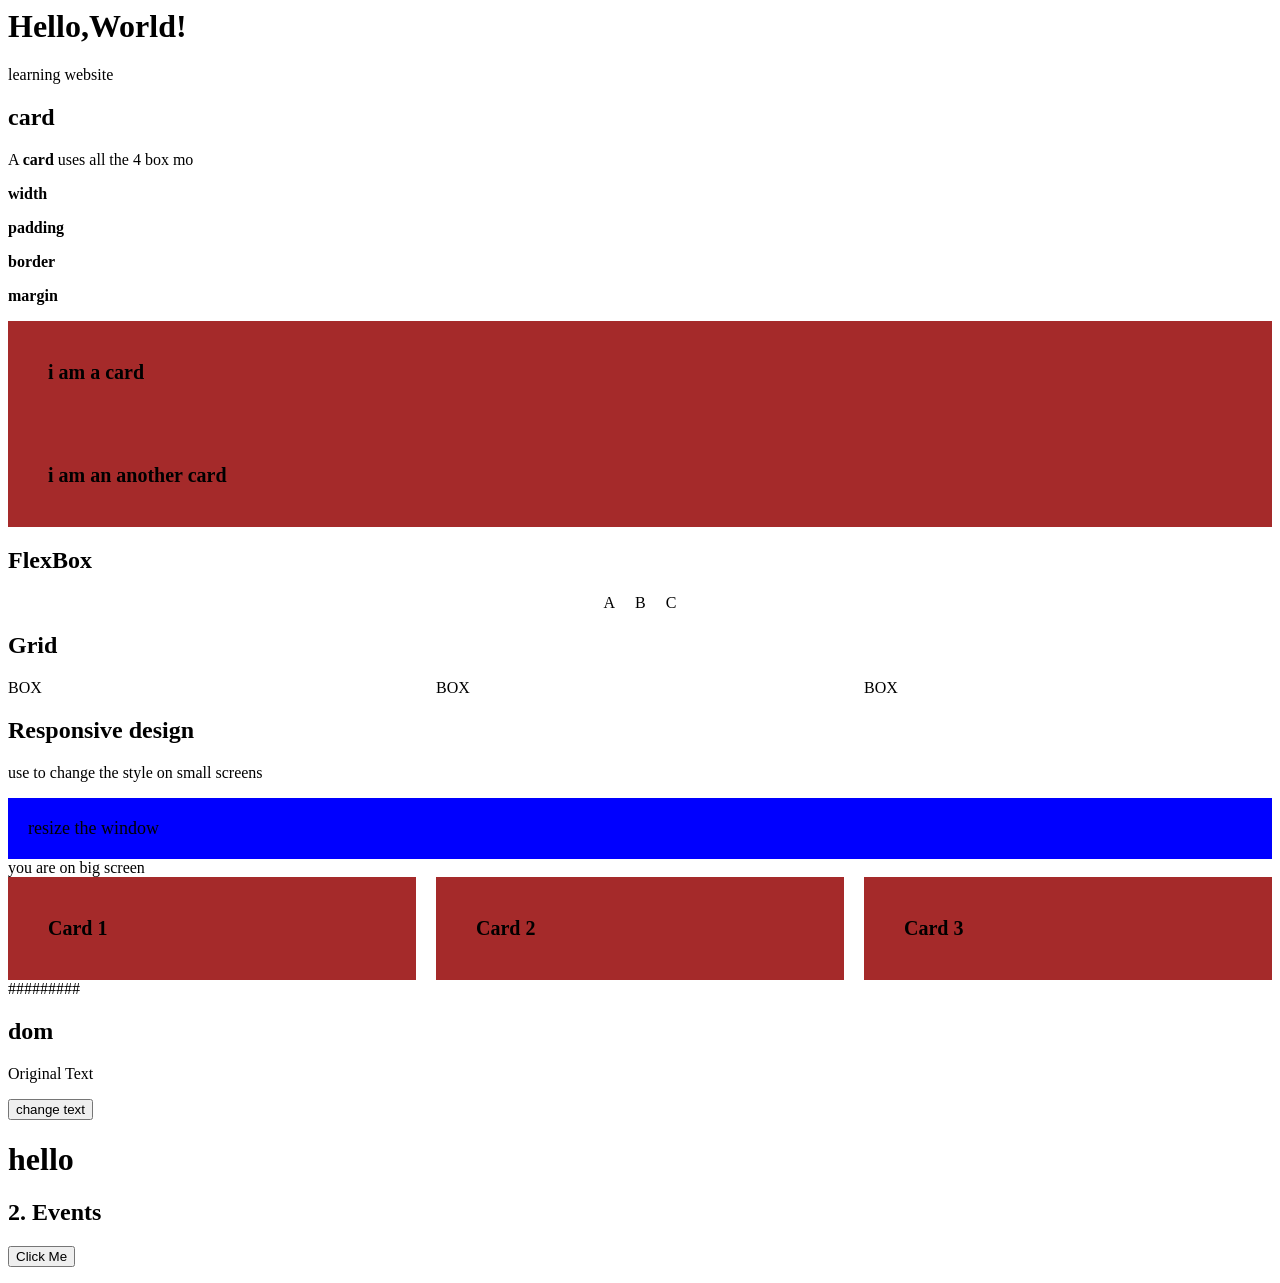
<file: index.html>
<head>
    <title>Frontend Page</title>
    <link rel="stylesheet"href="sheet.css"/>
</head>
<body>

    <h1>Hello,World!</h1>
    <p>learning website</p>

</body>
</html>
<h2> card </h2>
<p>A <strong>card</strong> uses all the 4 box mo
<p><strong>width</strong></p>
<p><strong>padding</strong></p>
<p><strong>border</strong></p>
<p><strong>margin</strong></p>
<div class="card">
  i am a card
</div>
<div class="card">
   i am an another card
</div>
</body>
</html>

<h2>FlexBox</h2>
<div class="flex">
    <div>A</div>
    <div>B</div>
    <div>C</div>
</div>


<h2>Grid</h2>
<div class="grid">
    <div>BOX</div>
    <div>BOX</div>
    <div>BOX</div>
</div>

<h2>Responsive design</h2>
<p>use to change the style on small screens</p>
<div class="box">resize the window</div>

<div class="screen -label" id="label">your on big screen</div>
    <div class="cards">
        <div class="card">Card 1</div>
        <div class="card">Card 2</div>
        <div class="card">Card 3</div>
    </div>
    <script>
        function checkscreen(){
            var label = document.getElementById("label");
            if(window.innerwidth <=600){
                label.innerText="you are on small screen";
            }else{
                label.innerText="you are on big screen";
            }
        }
        window.addEventListener("resize",checkscreen);
        checkscreen();
    </script>
</div>
#########
<h2>dom</h2>
<p id="text">Original Text</p>
<button onclick="changeText()">change text</button>

<h1 id="title">hello</h1>

<h2>2. Events</h2>
  <button id="myBtn">Click Me</button>
  <p id="msg"></p>

  <script>
    document.getElementById("myBtn").addEventListener("click", function() {
      document.getElementById("msg").innerText = "Button Clicked!";
    });
  </script>
</file>
<file: sheet.css>
/* h1{
    color:rgb(87, 42, 165);
    font-size:40px;
}
p{
    color:rgb(42, 165, 99);
    font-size:20px;
}
.card{
    width:300px;
    padding:200px;
    border:2px solid blue;
    margin:20px;
    background-color:rgb(42, 165, 99);
} */
.flex{
    display:flex;
    justify-content: center;
    align-items: center;
    gap: 20px;
}

.grid{
    display: grid;
    grid-template-columns: 1fr 1fr 1fr ;
    gap: 20px;
}

.box{
    background-color:blue;
    padding:20px;
    font-size: Large;
}

.screen-label{
    background-color:blueviolet;
    color:violet;
    padding:10px 20px;
    font-size:large;
    margin-bottom:20px;
    display: inline-block;
}
.cards{
    display: grid;
    grid-template-columns: 1fr 1fr 1fr ;
    gap: 20px;
}

.card{
    background-color:brown;
    padding:40px;
    text-align:cente;
    font-size:20px;
    font-weight:bold;
}
@media(max-width: 600px){
    .cards{
        grid-template-columns: 1fr;
    }
    .screen-label{
        background-color:blueviolet;
    }
}
</file>
